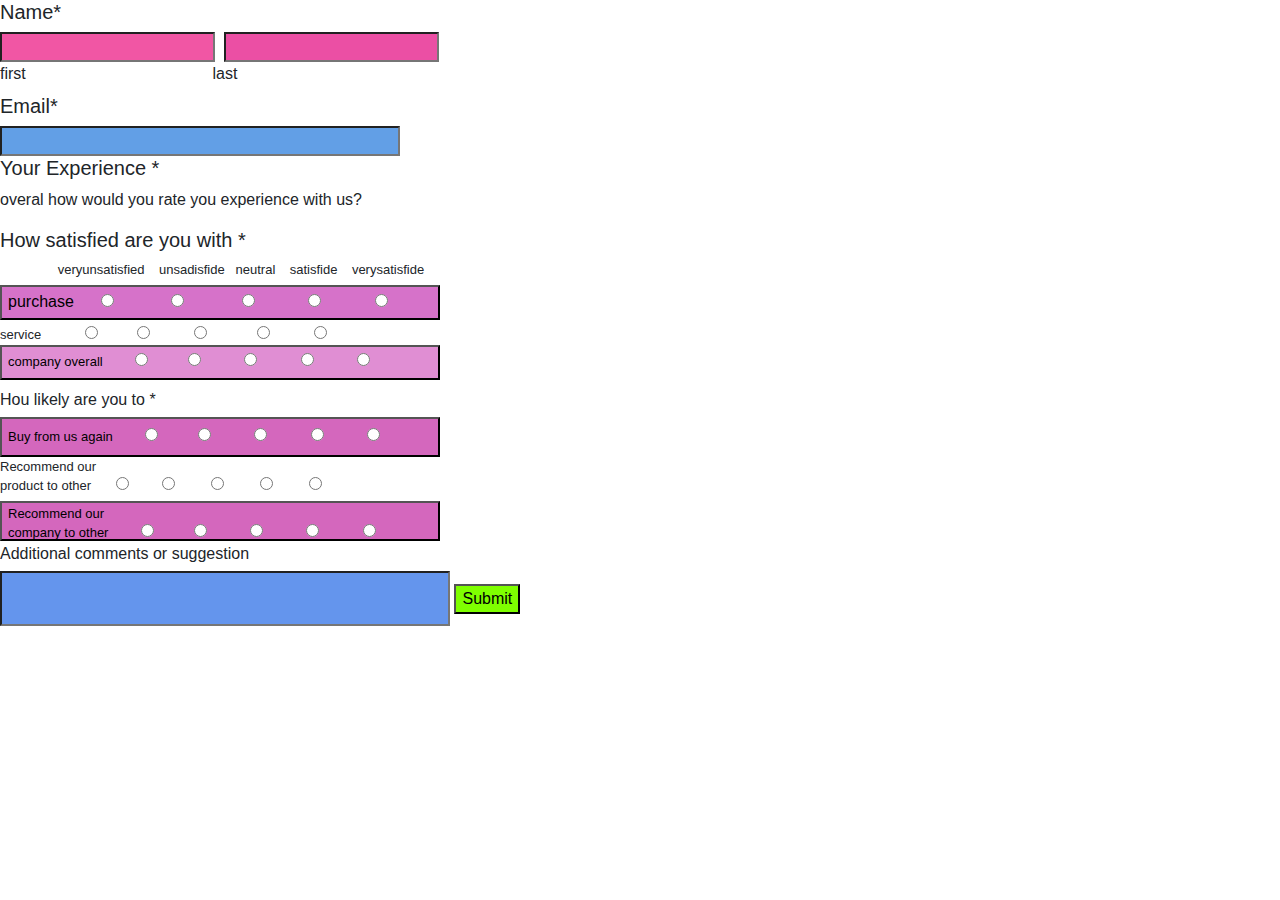
<file: index.html>
<!DOCTYPE html>
<html lang="en">

<head>
    <meta charset="UTF-8">
    <meta http-equiv="X-UA-Compatible" content="IE=edge">
    <meta name="viewport" content="width=device-width, initial-scale=1.0">
    <title>Document</title > 
       <link rel="stylesheet" href="https://cdn.jsdelivr.net/npm/bootstrap@4.0.0/dist/css/bootstrap.min.css" integrity="sha384-Gn5384xqQ1aoWXA+058RXPxPg6fy4IWvTNh0E263XmFcJlSAwiGgFAW/dAiS6JXm" crossorigin="anonymous">  
       <link rel="stylesheet" href="https://cdnjs.cloudflare.com/ajax/libs/font-awesome/6.4.0/css/all.min.css" integrity="sha512-iecdLmaskl7CVkqkXNQ/ZH/XLlvWZOJyj7Yy7tcenmpD1ypASozpmT/E0iPtmFIB46ZmdtAc9eNBvH0H/ZpiBw==" crossorigin="anonymous" referrerpolicy="no-referrer" />
       <link rel="stylesheet" href="index13.css">

</head>

<body>
   

    <h5>Name*</h5>
    <input type="text" class="n"></input>&nbsp;
    <input type="text" class="n1"></input><br>
    <label for="name">first&nbsp;&nbsp;&nbsp;&nbsp;&nbsp;&nbsp;&nbsp;&nbsp; &nbsp;&nbsp;  &nbsp;&nbsp;  &nbsp;&nbsp; &nbsp;&nbsp;  &nbsp;&nbsp; </label>  
   <label for="name">   &nbsp;&nbsp;  &nbsp;&nbsp;  &nbsp;&nbsp; &nbsp;&nbsp;  &nbsp;&nbsp;  &nbsp;&nbsp; last</label><br>
   <h5>Email*</h5>
   <input type="text"class=a name="name"></input>
   <h5> Your Experience *</h5>
     <i class="fas fa-star"></i>
   <i class="fas fa-star"></i>
   <i class="fas fa-star"></i>
   <i class="fas fa-star"></i>
   <i class="fas fa-star"></i>
    <p>overal how would you rate you experience with us?</p>
    <h5>How satisfied are you with *</h5>
    <div class="d">    &nbsp;&nbsp;&nbsp;&nbsp;&nbsp; &nbsp;&nbsp;&nbsp; &nbsp;&nbsp;  &nbsp;&nbsp;     veryunsatisfied &nbsp;&nbsp;  unsadisfide&nbsp;&nbsp;   neutral &nbsp;&nbsp; satisfide &nbsp;&nbsp; verysatisfide</div>
     <button class="b">purchase &nbsp;&nbsp; &nbsp;&nbsp;<input type="radio"></input> &nbsp;&nbsp; &nbsp;&nbsp; &nbsp;&nbsp; &nbsp;&nbsp; 
       <input type ="radio"></input> &nbsp;&nbsp; &nbsp;&nbsp; &nbsp;&nbsp; &nbsp;&nbsp; 
        <input type="radio"></input>&nbsp;&nbsp; &nbsp;&nbsp; &nbsp;&nbsp; &nbsp;&nbsp; 
        <input type="radio"></input>&nbsp;&nbsp; &nbsp;&nbsp; &nbsp;&nbsp; &nbsp;&nbsp; 
        <input type="radio"></input></button><br>


<div class="d1 "> service  &nbsp; &nbsp;&nbsp; &nbsp;&nbsp; &nbsp;&nbsp; <input type="radio">&nbsp; &nbsp;&nbsp; &nbsp;&nbsp; &nbsp;&nbsp; 
     <input type="radio"> &nbsp;&nbsp; &nbsp;&nbsp; &nbsp;&nbsp; &nbsp; 
     <input type="radio"> &nbsp;&nbsp; &nbsp;&nbsp; &nbsp;&nbsp; &nbsp; &nbsp; 
     <input type="radio"> &nbsp;&nbsp; &nbsp;&nbsp; &nbsp;&nbsp; &nbsp; 
     <input type="radio"></div>
     <button class="p1">company overall &nbsp;&nbsp; &nbsp;&nbsp; &nbsp; 
        <input type="radio">&nbsp;&nbsp; &nbsp;&nbsp; &nbsp;&nbsp; &nbsp;   
        <input type="radio"> &nbsp;&nbsp; &nbsp;&nbsp; &nbsp;&nbsp; &nbsp; 
        <input type="radio"> &nbsp;&nbsp; &nbsp;&nbsp; &nbsp;&nbsp; &nbsp; 
        <input type="radio"> &nbsp;&nbsp; &nbsp;&nbsp; &nbsp;&nbsp; &nbsp;
        <input type="radio"></button><br>
       <h6 class="h">Hou likely are you to *</h6>
                 
        <button class="p2">Buy from us again &nbsp;&nbsp; &nbsp;&nbsp; &nbsp; 
            <input type="radio">&nbsp;&nbsp; &nbsp;&nbsp; &nbsp;&nbsp; &nbsp;   
            <input type="radio"> &nbsp;&nbsp; &nbsp;&nbsp; &nbsp;&nbsp; &nbsp; 
            <input type="radio"> &nbsp;&nbsp; &nbsp;&nbsp; &nbsp;&nbsp; &nbsp; 
            <input type="radio"> &nbsp;&nbsp; &nbsp;&nbsp; &nbsp;&nbsp; &nbsp;
            <input type="radio"></button><br>
           
            <div class="d1">Recommend our<br> product to other &nbsp;&nbsp; &nbsp;&nbsp; 
                <input type="radio">&nbsp;&nbsp; &nbsp;&nbsp; &nbsp;&nbsp;  
                <input type="radio"> &nbsp;&nbsp; &nbsp;&nbsp; &nbsp;&nbsp;  
                <input type="radio"> &nbsp;&nbsp; &nbsp;&nbsp; &nbsp;&nbsp;  
                <input type="radio"> &nbsp;&nbsp; &nbsp;&nbsp; &nbsp;&nbsp; 
                <input type="radio"></div><br>
                <button class="p2">Recommend our <br>company to other &nbsp;&nbsp; &nbsp;&nbsp; &nbsp; 
                    <input type="radio">&nbsp;&nbsp; &nbsp;&nbsp; &nbsp;&nbsp; &nbsp;   
                    <input type="radio"> &nbsp;&nbsp; &nbsp;&nbsp; &nbsp;&nbsp; &nbsp; 
                    <input type="radio"> &nbsp;&nbsp; &nbsp;&nbsp; &nbsp;&nbsp; &nbsp; 
                    <input type="radio"> &nbsp;&nbsp; &nbsp;&nbsp; &nbsp;&nbsp; &nbsp;
                    <input type="radio"></button><br>
                    <h6> Additional comments or suggestion</h6>
                    <input type="text" class="t"></input>
                    <button type="submit"class="s">Submit</button>
</body>

</html>
</file>
<file: index13.css>
.a{
    width: 400px;
    background-color: rgb(98, 159, 230);
}
.c{
    background-color: rgb(235, 172, 224);
    color:rgb(228, 19, 12);
}
.b{  
    margin: 5px 0px;
    width: 440px;
    height:35px;
    text-align: left ;
    background-color: rgb(214, 114, 201);
}
.d{
    
    font-size: small;
}
.p1{
    width: 440px;
    height: 35px;
    text-align: left;
    font-size: small;
    background-color: rgb(224, 142, 211);
}
.p2{
    width: 440px;
    height: 40px;
    text-align: left;
    font-size: small;
    background-color: rgb(212, 103, 189);
}
.h{
    margin-top: 10px;
}
 .d1{
    font-size: small;
    height: 20px;
 }
 .t{
    background-color: cornflowerblue;
    width:450px;
height: 55px;
 }
 .s{
    background-color: chartreuse;
 }
 .n{
    background-color: rgb(241, 86, 164);
 }
 .n1{
    background-color: rgb(235, 79, 164);
 }
</file>
